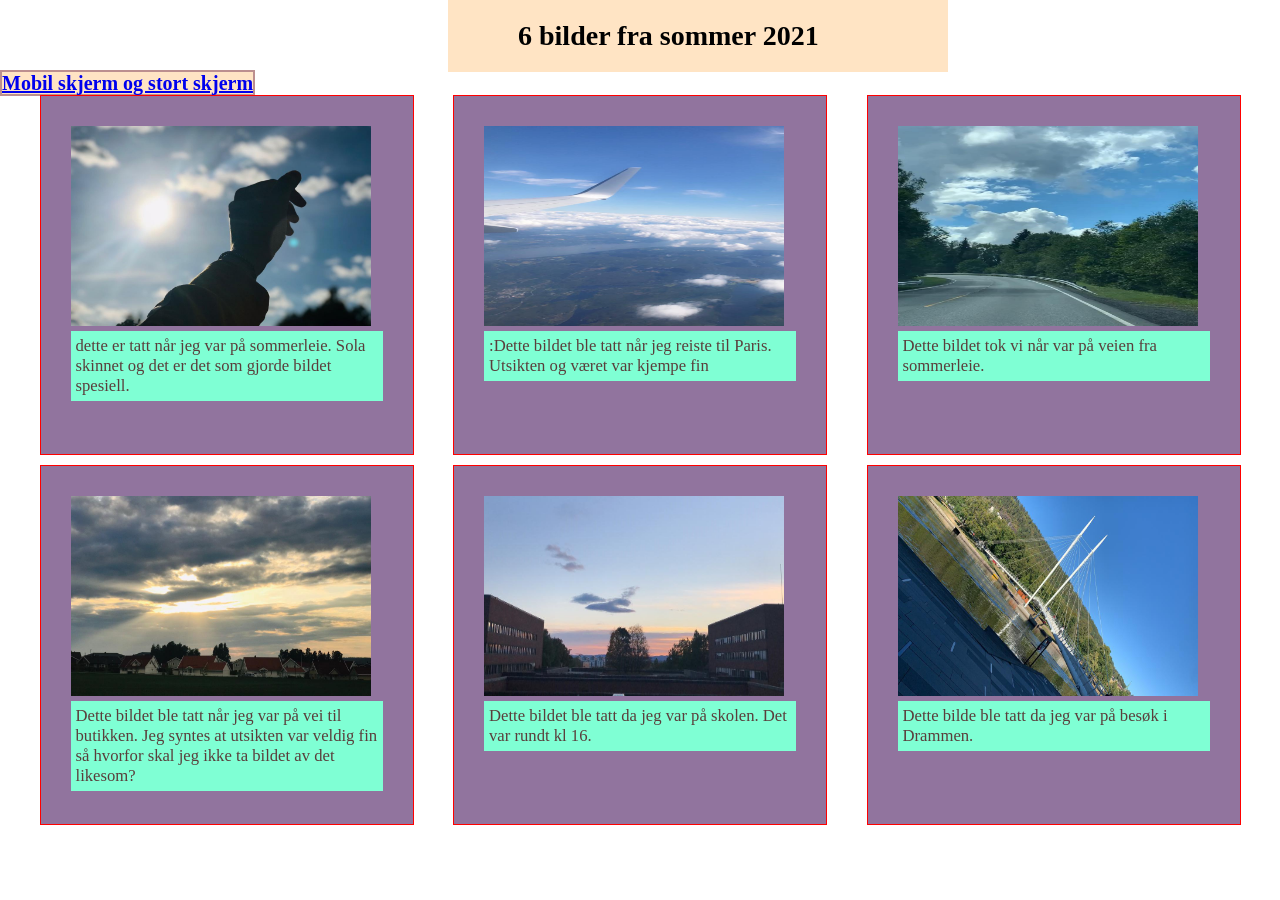
<file: index.html>
<!DOCTYPE html>
<html lang="en">

<head>
    <meta charset="UTF-8">
    <title> 6 Bilder i sommer</title>
    <link rel="stylesheet" href="project22.css">
    <meta name="viewport" content="width=device-width, initial-scale=1.0">
</head>

<body>
    <h1>6 bilder fra sommer 2021 </h1>
    <b> <mark><a href="wireframing.html" target="_blank">Mobil skjerm og stort skjerm</a> </mark></b>
    <div class="parent">
        <div class="bilde1">
            <img src="som1.jpeg" alt="første bilde" width="300px" height="200px"
                srcset="max-width: 767px min-width:768px  min-width: 992px min-width: 1200px">

            <p> dette er tatt når jeg var på sommerleie. Sola skinnet og det er det som gjorde bildet spesiell. </p>
        </div>

        <div class="bilde2">
            <img src="som2.jpeg" alt="bilde 3" width="300px" height="200px"
                srcset="max-width: 767px min-width:768px  min-width: 992px min-width: 1200px">


            <p> :Dette bildet ble tatt når jeg reiste til Paris. Utsikten og været var kjempe fin</p>
        </div>


        <div class="bilde3">
            <img src="som8.JPG" alt="bilde3" width="300px" height="200px"
                srcset="max-width: 767px min-width:768px  min-width: 992px min-width: 1200px">


            <p>Dette bildet tok vi når var på veien fra sommerleie.</p>
        </div>



        <div class="bilde4">
            <img src="som4.jpeg" alt="bilde4" width="300px" height="200px"
                srcset="max-width: 767px min-width:768px  min-width: 992px min-width: 1200px">



            <p>Dette bildet ble tatt når jeg var på vei til butikken. Jeg syntes at utsikten var veldig fin så hvorfor
                skal jeg ikke ta bildet av det likesom?</p>
        </div>


        <div class="bilde5">
            <img src="som7.jpeg" alt="bilde5" width="300px" height="200px"
                srcset="max-width: 767px min-width:768px  min-width: 992px min-width: 1200px">



            <p> Dette bildet ble tatt da jeg var på skolen. Det var rundt kl 16.
            </p>

        </div>

        <div class="bilde6">
            <img src="som6.jpeg" alt="bilde6" width="300px" height="200px"
                srcset="max-width: 767px min-width:768px  min-width: 992px min-width: 1200px">



            <p>Dette bilde ble tatt da jeg var på besøk i Drammen.</p>
        </div>

</body>




</html>
</file>
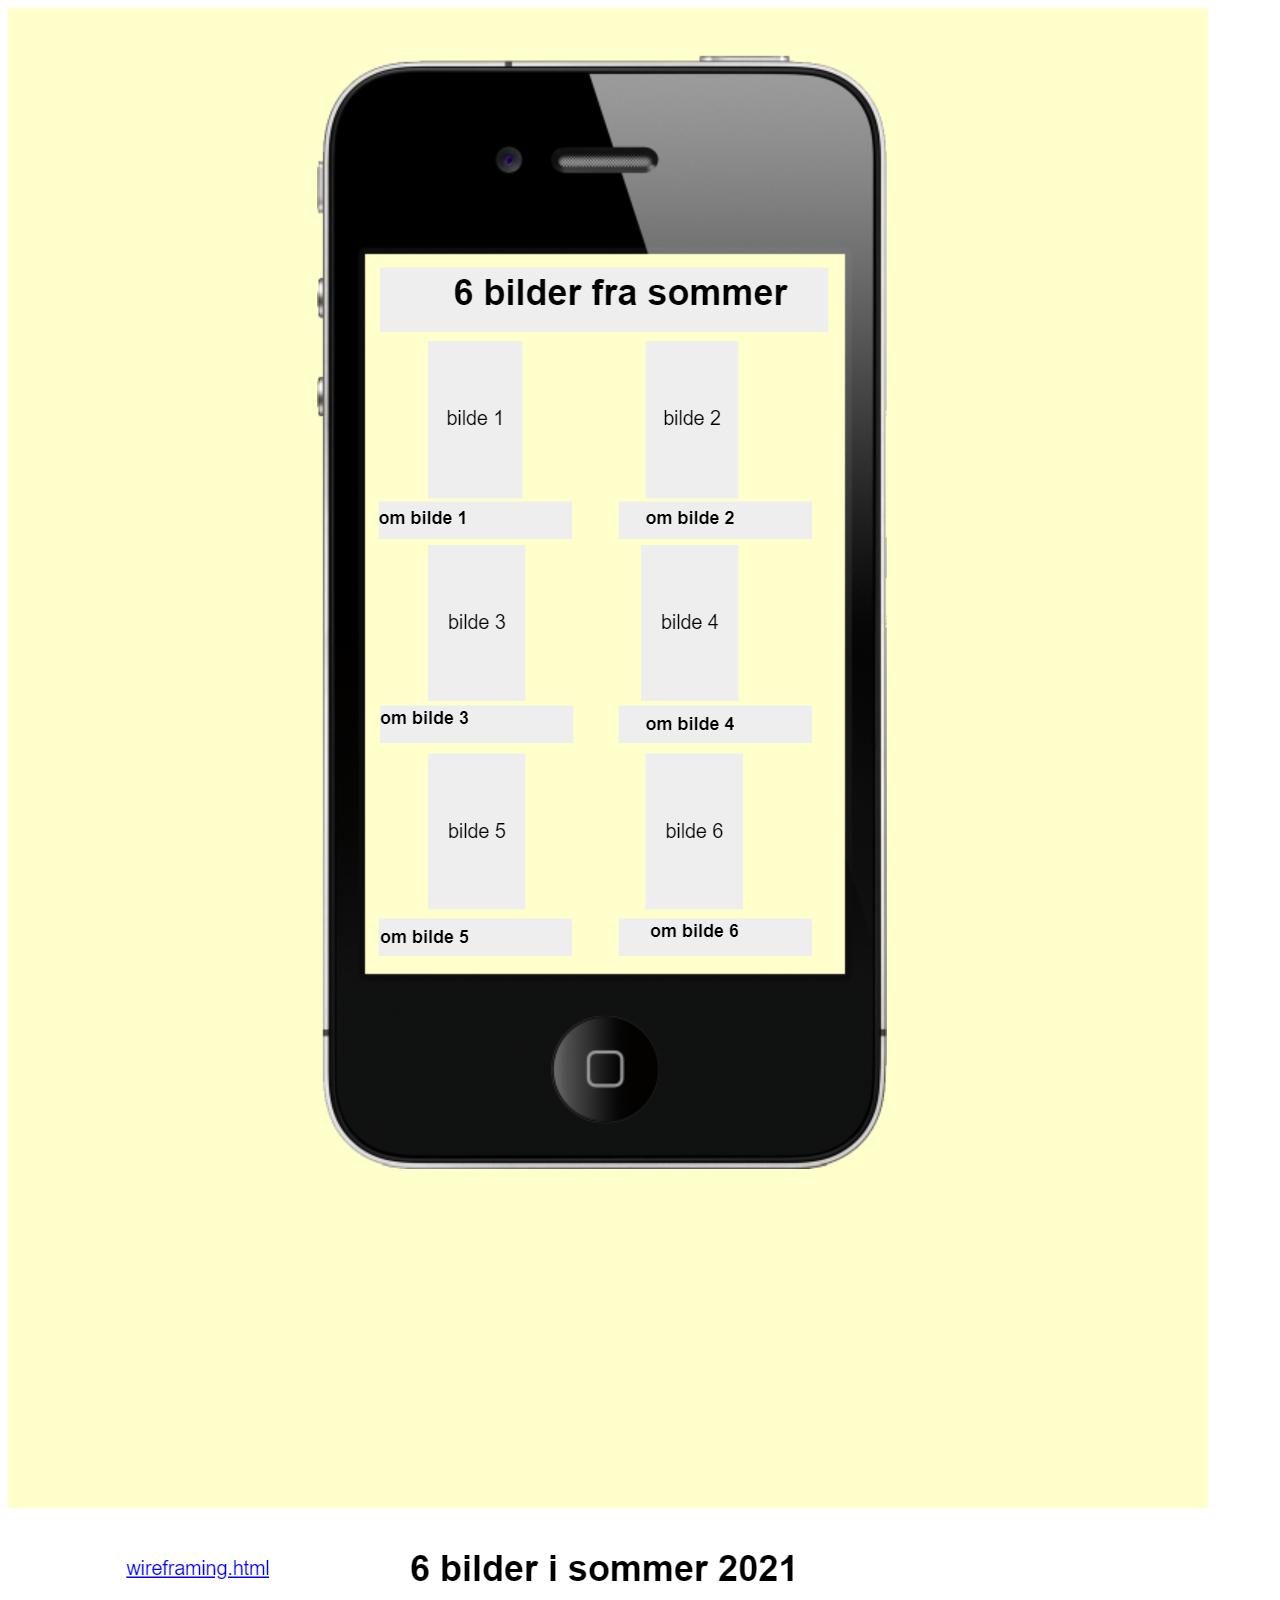
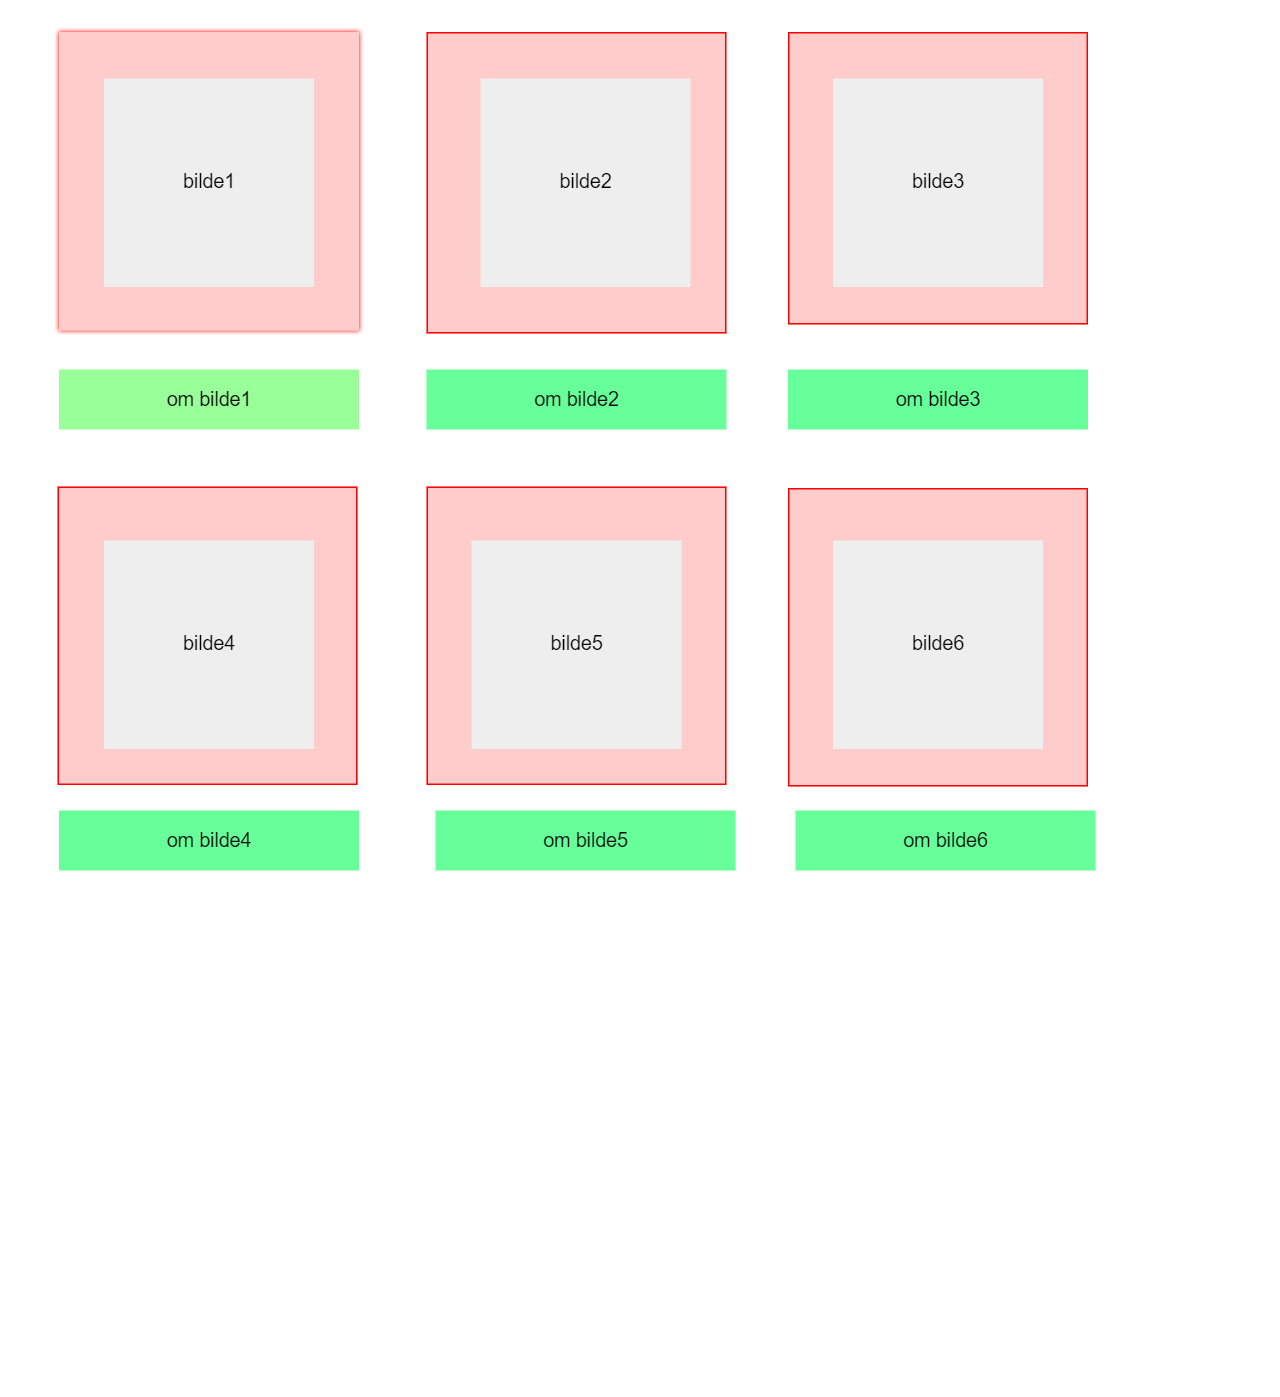
<file: wireframing.html>
<!DOCTYPE html>
<html lang="en">

<head>
    <meta charset="UTF-8">
    <meta http-equiv="X-UA-Compatible" content="IE=edge">
    <meta name="viewport" content="width=device-width, initial-scale=1.0">
    <title>Wireframing</title>
</head>

<body>
    <img src="mobil_skjerm.png" alt="bilde til mobile">
    <img src="storskjerm11.png" alt="bilde til storskjerm">
</body>

</html>
</file>
<file: project22.css>
*{
    box-sizing: border-box;
    margin: 0;
}
.parent{
    background-image: url("https://img.pikbest.com/58pic/35/44/17/53058PICd5DXckRH6DEnS_PIC2018.png!c1024wm0/compress/true/progressive/true/format/webp/fw/1024");
}
h1{
    padding: 20px 70px 20px 70px;
    background-color: bisque;
    width: 500px;
    height: 20pxs;
    margin-left:  35% ;
    font-family:cursive;
    font-size: 28px;
    
}
a{
    border: 2px solid rosybrown;
    background-color: bisque;
    font-size: 20px;
    font-family:cursive;
    
}


.bilde1,
.bilde2,
.bilde3,
.bilde4,
.bilde5,
.bilde6 {
   
 padding: 10px;
width:25%;
height: 360px;

    border: 1px solid red;
}


.parent{
    display: flex;
    flex-wrap: wrap;
    justify-content: space-evenly;
}
.parent div{
    padding:50px;
    color: rgba(87, 49, 49, 0.938);
    font-size: 20px;
    text-align: bold;
     width: 100%;
     margin-bottom: 10px;
    
}
@media(max-width:767px){
    .parent div{
        width: 75%;
        background-color: lightpink;


    }

}

@media(min-width:768px){

    .parent div {
        width: 50%;
        background-color: aqua;

    }
}

@media(min-width:992px){

    .parent div {
        margin: 10px 10px 10ox 10px;
        padding: 30px;
        width :calc(30% - 10px);
        background-color: rgb(145, 116, 158);

}}
@media(min-width:1200px){

}

p{
    padding: 5px;
    background-color: aquamarine;
    border: 0px solid blueviolet;
display: inline-block;
font-size: smaller;
font-family: cursive;

}
</file>
